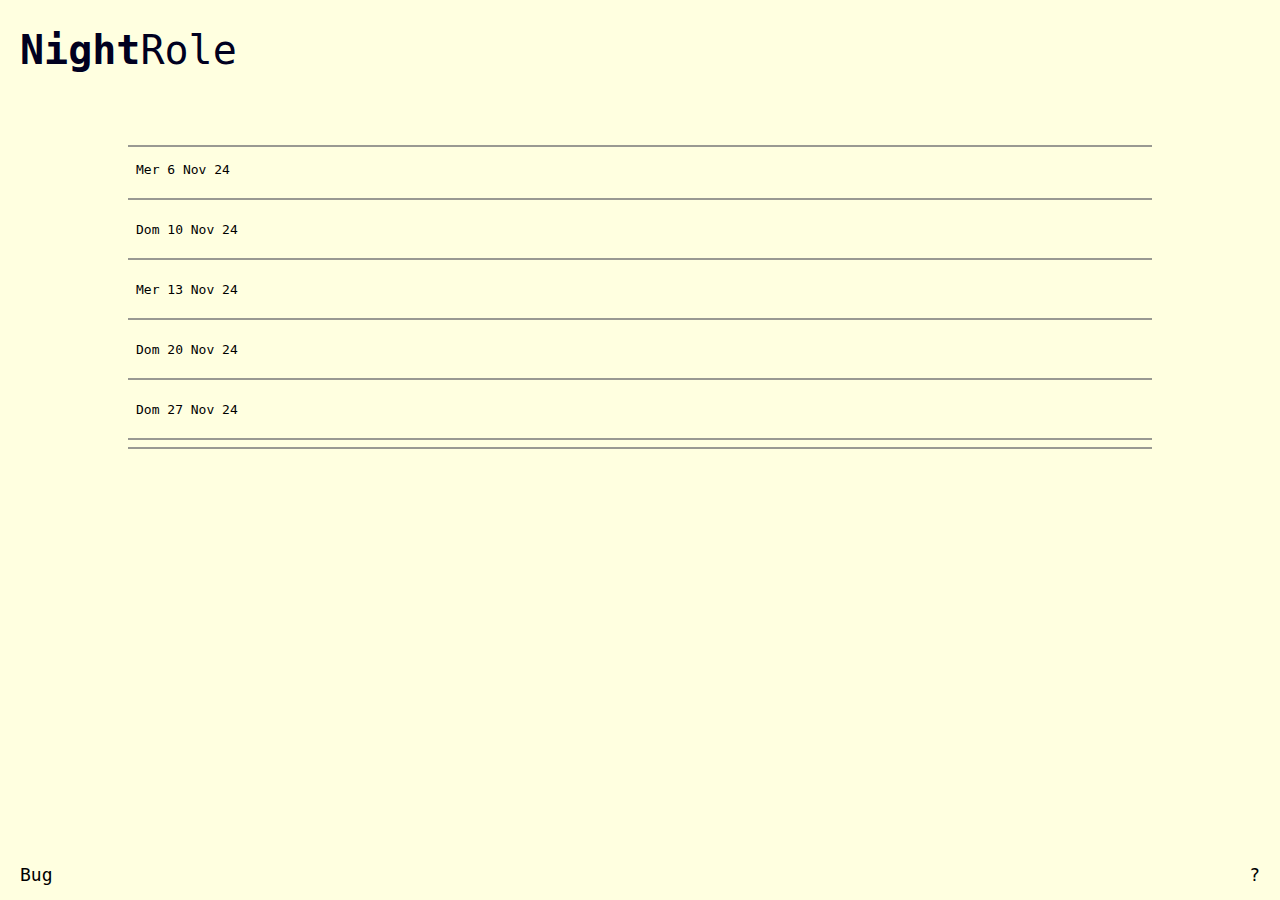
<file: index.html>
<!DOCTYPE html>
<html lang="it">

<head>
    <meta charset="UTF-8">
    <meta name="viewport" content="width=device-width, initial-scale=1.0">
    <title>Home</title>
    <link rel="stylesheet" href="style.css">
</head>

<body>
    <h1><b>Night</b>Role</h1>

    <br><br><br>

    <div>
        <br><a href="6_11_24.html">Mer 6 Nov 24</a><br><br>
        <hr>

        <br><a href="">Dom 10 Nov 24</a><br><br>
        <hr>

        <br><a href="">Mer 13 Nov 24</a><br><br>
        <hr>

        <br><a href="">Dom 20 Nov 24</a><br><br>
        <hr>

        <br><a href="">Dom 27 Nov 24</a><br><br>
        <hr>

        <br><a href="">Dom 1 Dic 24</a><br><br>
    </div>

    <footer>
        <a class="sinistra" href="bug.html">Bug</a>
        <a class="destra" href="info.html">?</a>
    </footer>
</body>

</html>
<!-- CIAO -->
</file>
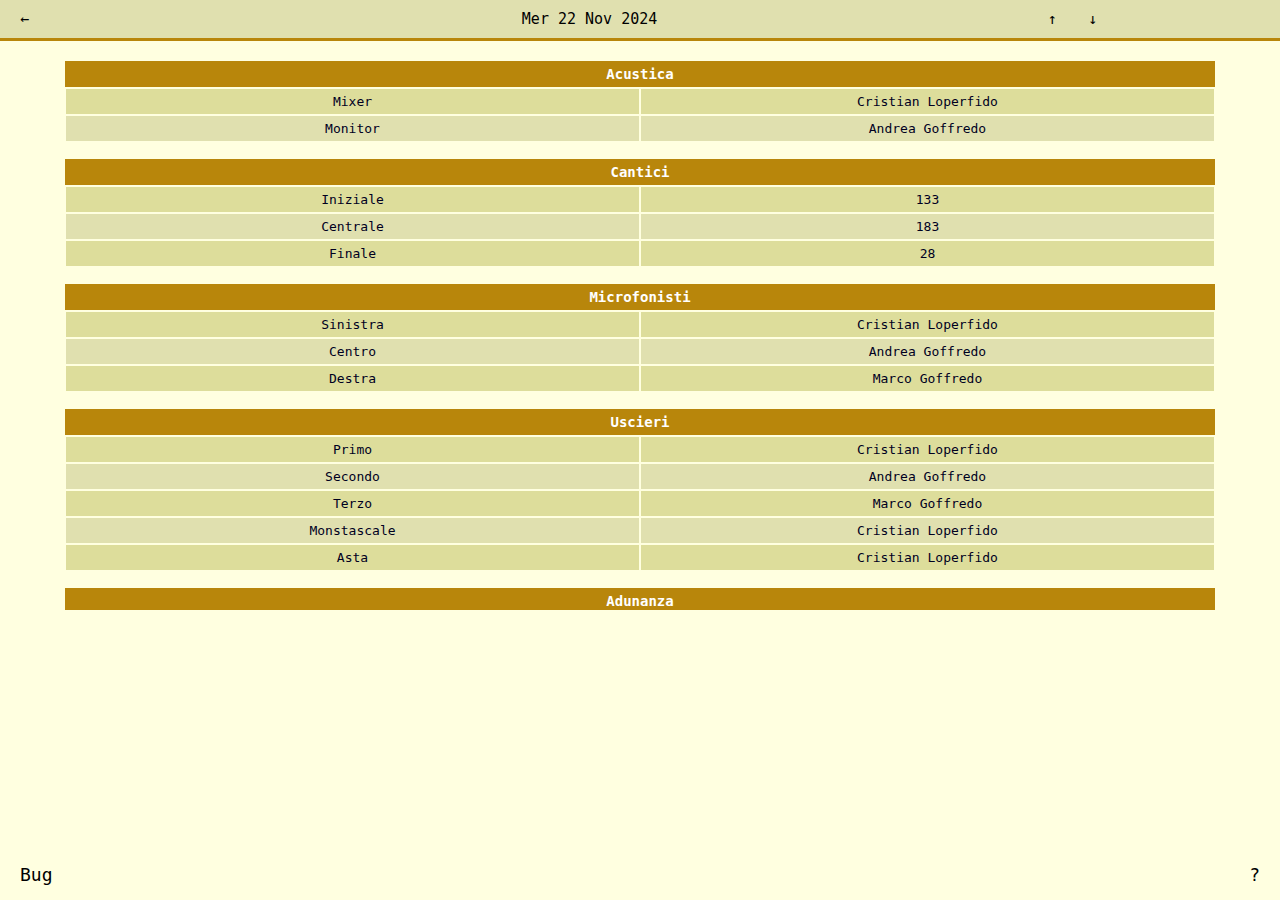
<file: 6_11_24.html>
<!DOCTYPE html>
<html lang="it">

<head>
    <meta charset="UTF-8">
    <meta name="viewport" content="width=device-width, initial-scale=1.0">
    <title>6/11/24</title>
    <link rel="stylesheet" href="style.css">
</head>

<body>
    <nav>
        <a class="sinistra" href="index.html">←</a>
        <a class="centro" id="giorno">Mer 22 Nov 2024</a>
        <a class="destra" id="settimana_successiva">↑</a>
        <a class="destra_destra" id="settimana_precedente">↓</a>
    </nav>

    <br><br><br><br>
    <article class="span">
        <p>Acustica</p>
        <table>
            <tr>
                <td>Mixer</td>
                <td>Cristian Loperfido</td>
            </tr>
            <tr>
                <td>Monitor</td>
                <td>Andrea Goffredo</td>
            </tr>
        </table>

        <br>
        <p>Cantici</p>
        <table>
            <tr>
                <td>Iniziale</td>
                <td>133</td>
            </tr>
            <tr>
                <td>Centrale</td>
                <td>183</td>
            </tr>
            <tr>
                <td>Finale</td>
                <td>28</td>
            </tr>
        </table>

        <br>
        <p>Microfonisti</p>
        <table>
            <tr>
                <td>Sinistra</td>
                <td>Cristian Loperfido</td>
            </tr>
            <tr>
                <td>Centro</td>
                <td>Andrea Goffredo</td>
            </tr>
            <tr>
                <td>Destra</td>
                <td>Marco Goffredo</td>
            </tr>
        </table>

        <br>
        <p>Uscieri</p>
        <table>
            <tr>
                <td>Primo</td>
                <td>Cristian Loperfido</td>
            </tr>
            <tr>
                <td>Secondo</td>
                <td>Andrea Goffredo</td>
            </tr>
            <tr>
                <td>Terzo</td>
                <td>Marco Goffredo</td>
            </tr>
            <tr>
                <td>Monstascale</td>
                <td>Cristian Loperfido</td>
            </tr>
            <tr>
                <td>Asta</td>
                <td>Cristian Loperfido</td>
            </tr>
        </table>

        <br>
        <p>Adunanza</p>
        <table>
            <tr>
                <td>Presidente</td>
                <td>Cristian Loperfido</td>
            </tr>
            <tr>
                <td>Preghiera Inizio</td>
                <td>Andrea Goffredo</td>
            </tr>
            <tr>
                <td>Preghiera Fine</td>
                <td>Marco Goffredo</td>
            </tr>
        </table>

        <br>
        <p>Mercoledì</p>
        <table>
            <tr>
                <td>Tesori</td>
                <td>Cristian Loperfido</td>
            </tr>
            <tr>
                <td>Gemme</td>
                <td>Andrea Goffredo</td>
            </tr>
            <tr>
                <td>Lettura Bibbia</td>
                <td>Marco Goffredo</td>
            </tr>

            <tr>
                <td>Efficaci Ministero 1</td>
                <td>Andrea Goffredo</td>
            </tr>
            <tr>
                <td>Efficaci Ministero 2</td>
                <td>Andrea Goffredo</td>
            </tr>
            <tr>
                <td>Efficaci Ministero 3</td>
                <td>Andrea Goffredo</td>
            </tr>

            <tr>
                <td>Vita Cristiana</td>
                <td>Cristian Loperfido</td>
            </tr>
            <tr>
                <td>Bisogni Locali</td>
                <td>Marco Goffredo</td>
            </tr>
            <tr>
                <td>Conduttore Studio</td>
                <td>Cristian Loperfido</td>
            </tr>
            <tr>
                <td>Lettore Studio</td>
                <td>Andrea Goffredo</td>
            </tr>
        </table>

        <br>
        <p>Domenica</p>
        <table>
            <tr>
                <td>Oratore</td>
                <td>Cristian Loperfido</td>
            </tr>
            <tr>
                <td>Conduttore Rivista</td>
                <td>Andrea Goffredo</td>
            </tr>
            <tr>
                <td>Lettore Rivista</td>
                <td>Marco Goffredo</td>
            </tr>
        </table>
    </article>

    <footer>
        <a class="sinistra" href="bug.html">Bug</a>
        <a class="destra" href="info.html">?</a>
    </footer>
</body>

</html>
</file>
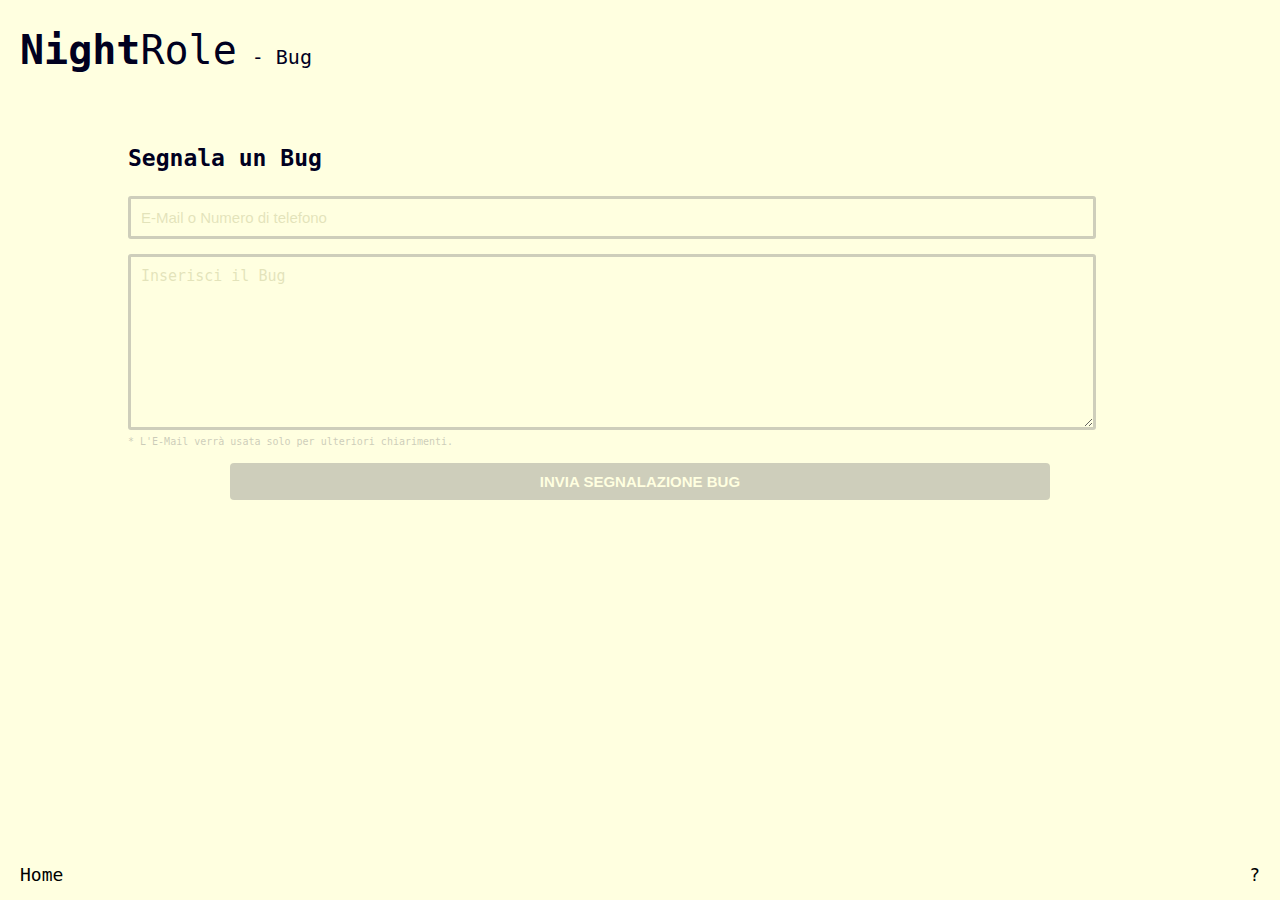
<file: bug.html>
<!DOCTYPE html>
<html lang="it">

<head>
    <meta charset="UTF-8">
    <meta name="viewport" content="width=device-width, initial-scale=1.0">
    <title>Bug</title>
    <link rel="stylesheet" href="style.css">
</head>

<body>
    <h1 onclick="window.location.href='index.html'"><b>Night</b>Role<r>- Bug</r>
    </h1>

    <br><br><br>

    <article>
        <h2>Segnala un Bug</h2>
        <form action="">
            <label id="label_mail" for="">Inserisci E-Mail o Numero di telefono</label><br>
            <input required id="input_mail" type="email" placeholder="E-Mail o Numero di telefono">
            <br>
            <label id="label_testo" for="">Inserisci il Bug</label><br>
            <textarea required name="" id="input_testo" placeholder="Inserisci il Bug"></textarea>
            <br>
            <t>* L'E-Mail verrà usata solo per ulteriori chiarimenti.</t>
            <br><br>
            <button type="submit">INVIA SEGNALAZIONE BUG</button>
        </form>
    </article>

    <footer>
        <a class="sinistra" href="index.html">Home</a>
        <a class="destra" href="info.html">?</a>
    </footer>

    <script>

        const label_mail = document.getElementById('label_mail');
        const input_mail = document.getElementById('input_mail');
        const label_testo = document.getElementById('label_testo');
        const input_testo = document.getElementById('input_testo');

        input_mail.addEventListener('focus', function () {
            label_mail.style.display = 'block';
            input_mail.setAttribute('placeholder', '');
        });

        input_mail.addEventListener('blur', function () {
            label_mail.style.display = 'none';
            input_mail.setAttribute('placeholder', 'E-Mail o numero di telefono');
        });

        input_testo.addEventListener('focus', function () {
            label_testo.style.display = 'block';
            input_testo.setAttribute('placeholder', '');
        });

        input_testo.addEventListener('blur', function () {
            label_testo.style.display = 'none';
            input_testo.setAttribute('placeholder', 'Inserisci il Bug');
        });
    </script>
</body>

</html>
</file>
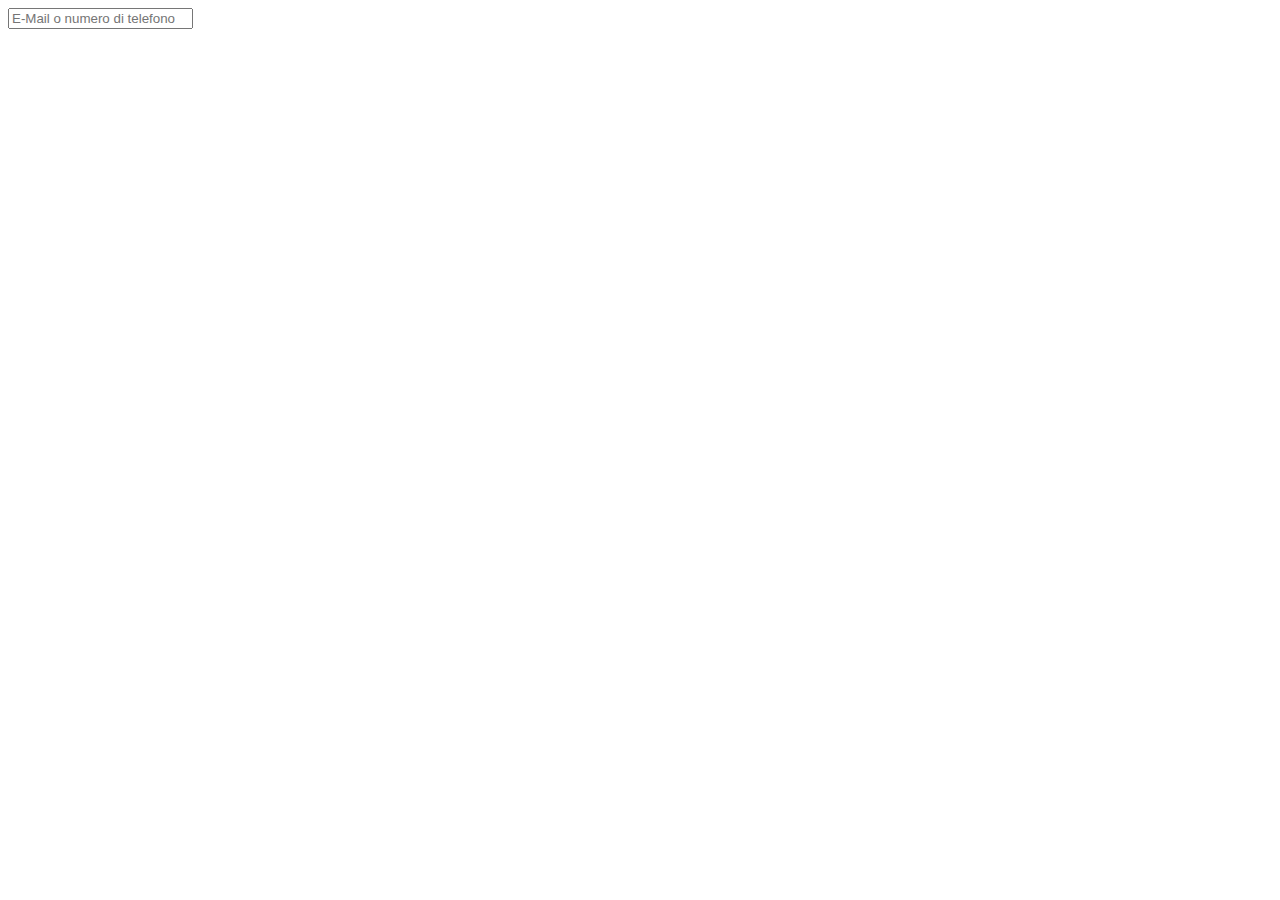
<file: esempio.html>
<!DOCTYPE html>
<html lang="it">

<head>
    <meta charset="UTF-8">
    <meta name="viewport" content="width=device-width, initial-scale=1.0">
    <title>Focus e Placeholder</title>
    <style>
        /* Stile per il label inizialmente trasparente */
        #label_mail {
            opacity: 0;
            /* Inizialmente trasparente */
            transition: opacity 0.3s;
            /* Transizione per l'opacità */
        }

        /* Stile per il label quando è visibile */
        #input_mail:focus+#label_mail {
            opacity: 1;
            /* Rende visibile il label quando l'input è in focus */
        }

        /* Stile per l'input */
        input {
            margin-bottom: 10px;
            /* Spazio sotto l'input */
        }
    </style>
</head>

<body>

    <input id="input_mail" type="email" placeholder="E-Mail o numero di telefono">
    <label id="label_mail" for="input_mail">Inserisci E-Mail o Numero di telefono</label><br>

    <script>
        // Seleziona l'input
        const inputMail = document.getElementById('input_mail');

        // Aggiungi un event listener per il focus sull'input
        inputMail.addEventListener('focus', function () {
            inputMail.setAttribute('placeholder', ''); // Nasconde il placeholder
        });

        // Aggiungi un event listener per il blur (quando il focus esce dall'input)
        inputMail.addEventListener('blur', function () {
            inputMail.setAttribute('placeholder', 'E-Mail o numero di telefono'); // Ripristina il placeholder
        });
    </script>

</body>

</html>
</file>
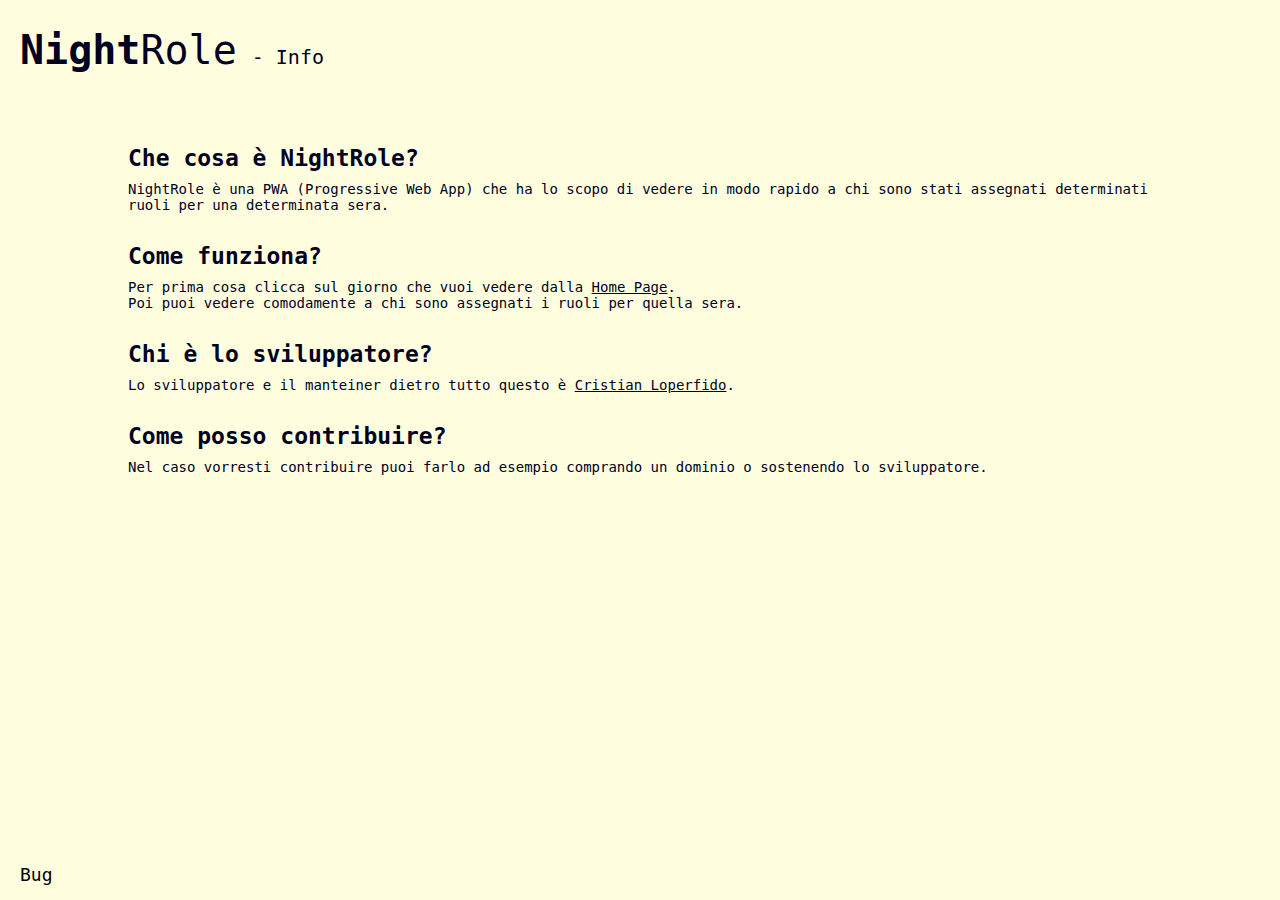
<file: info.html>
<!DOCTYPE html>
<html lang="it">

<head>
    <meta charset="UTF-8">
    <meta name="viewport" content="width=device-width, initial-scale=1.0">
    <title>Info</title>
    <link rel="stylesheet" href="style.css">
</head>

<body>
    <h1 onclick="window.location.href='index.html'"><b>Night</b>Role<r>- Info</r>
    </h1>

    <br><br><br>

    <article>
        <h2>Che cosa è NightRole?</h2>
        <p>NightRole è una PWA (Progressive Web App) che ha lo scopo di vedere in modo rapido a chi sono stati assegnati
            determinati ruoli per una determinata sera.</p>
        <br>
        <br>
        <h2>Come funziona?</h2>
        <p>Per prima cosa clicca sul giorno che vuoi vedere dalla <a href="index.html">Home Page</a>.
            <br>Poi puoi vedere comodamente a chi sono assegnati i ruoli per quella sera.
        </p>
        <br>
        <br>
        <h2>Chi è lo sviluppatore?</h2>
        <p>Lo sviluppatore e il manteiner dietro tutto questo è <a
                href="https://cristianloperfido.altervista.org">Cristian Loperfido</a>.</p>
        <br><br>
        <h2>Come posso contribuire?</h2>
        <p>Nel caso vorresti contribuire puoi farlo ad esempio comprando un dominio o sostenendo lo sviluppatore.</p>
    </article>

    <footer>
        <a class="sinistra" href="bug.html">Bug</a>
        <a class="destra" href=""></a>
    </footer>
</body>

</html>
</file>
<file: style.css>
* {
    transition: 0.5 ease-in-out;
}

body {
    background-color: #ffffe0;
    color: #00001f;
    text-align: left;
    font-family: monospace;
    margin: 0;

}

h1 {
    font-size: 40px;
    font-weight: 100;
    margin-left: 20px;
    transition: all 0.2s ease-in-out;
}

h1 b {
    font-weight: 900;
}

h1:hover {
    animation: animazione_h1 1s;
}

@keyframes animazione_h1 {
    0% {
        transform: translateX(0px) translateY(0px);
    }

    20% {
        transform: translateX(-20px) translateY(-20px);
    }

    40% {
        transform: translateX(20px) translateY(-20px);
    }

    60% {
        transform: translateX(20px) translateY(20px);
    }

    80% {
        transform: translateX(-20px) translateY(20px);
    }

    100% {
        transform: translateX(0px) translateY(0px);
    }
}

h1 r {
    font-size: 20px;
    margin-left: 15px;
    font-weight: 500;
}

div {
    height: 300px;
    border-top: 2px solid #00001f66;
    border-bottom: 2px solid #00001f66;
    width: 80%;
    margin-left: 10%;

    /* Nasconde la barra di scorrimento */
    scrollbar-width: none;
    /* Nascondere la barra di scorrimento su FireFox*/
    overflow-y: scroll;
    /* Abilita lo scorrimento fluido su iOS */
    -webkit-overflow-scrolling: touch;
}

/* Nasconde la barra di scorrimento su Chrome, Safari e Edge */
div::-webkit-scrollbar {
    display: none;
}

div a {
    width: 100%;
    color: black;
    text-decoration: none;
    padding: 5px;
    border-left: 3px solid transparent;
    transition: all 0.2s ease-in-out;
}

div a:hover {
    text-decoration: underline;
    background-color: #e0e0af;
    border-left: 3px solid darkgoldenrod;
}

div hr {
    border: 1px solid #00001f66;
}

footer {
    position: absolute;
    position: fixed;

    bottom: 0;
    width: 100%;

    display: flex;
}

footer a {
    color: black;
    text-decoration: none;
    font-size: 11px;
    padding-bottom: 15px;
    background-color: #ffffe0;
    padding-top: 10px;
}

footer a:hover {
    text-decoration: underline;
}

footer .sinistra {
    width: 50%;
    text-align: left;
    font-size: 18px;
    padding-left: 20px;
    transition: all 0.3s ease-in-out;
}

footer .destra {
    width: 50%;
    text-align: right;
    font-size: 18px;
    padding-right: 20px;
}

article {
    width: 80%;
    margin-left: 10%;
    height: 470px;

    /* Nasconde la barra di scorrimento */
    scrollbar-width: none;
    /* Nascondere la barra di scorrimento su FireFox*/
    overflow-y: scroll;
    /* Abilita lo scorrimento fluido su iOS */
    -webkit-overflow-scrolling: touch;

    position: relative;
}

/* Nasconde la barra di scorrimento su Chrome, Safari e Edge */
article::-webkit-scrollbar {
    display: none;
}

article h2 {
    font-size: 23px;
    font-weight: 600;
    padding: 0px;
    margin: 0px;
    margin-bottom: 10px;
}

article p {
    padding: 0px;
    margin: 0px;
    font-size: 14px;
    font-weight: 300;
}

article p a {
    color: #00001f;

}

form {
    margin: 0;
    padding: 0;
}

#label_mail {
    color: darkgoldenrod;
    position: absolute;
    top: 49px;
    left: 20px;
    background-color: #ffffe0;
    /* Colore di sfondo per nascondere il bordo */
    padding: 0 3px;
    /* Spazio attorno al testo */
    font-size: 10px;
    display: none;
}

#label_testo {
    color: darkgoldenrod;
    position: absolute;
    top: 109px;
    left: 20px;
    background-color: #ffffe0;
    /* Colore di sfondo per nascondere il bordo */
    padding: 0 3px;
    /* Spazio attorno al testo */
    font-size: 10px;
    display: none;
}

article input {
    margin: 0;
    width: 92%;
    font-size: 15px;

    appearance: none;
    /* Disabilita lo stile di default */
    -webkit-appearance: none;
    /* Per i browser WebKit */
    -moz-appearance: none;
    /* Per Firefox */
    outline: none;
    /* toglie il bordo nel focus*/

    background-color: #ffffe0;
    border: 3px solid #00001f31;
    border-radius: 3px;

    margin-top: 0px;
    padding: 10px;
    transition: 0.3 ease-in-out;
}

article textarea {
    margin: 0;
    width: 92%;
    font-size: 15px;
    outline: none;
    background-color: #ffffe0;
    border: 3px solid #00001f31;
    border-radius: 3px;

    margin-top: 0px;
    padding: 10px;
    transition: 0.3 ease-in-out;
    max-width: 92%;
    min-width: 92%;

    min-height: 150px;
    height: 150px;
}


textarea::placeholder {
    color: #cece9e91;
    opacity: 1;
}

input::placeholder {
    color: #cece9e91;
    opacity: 1;
}

/* Stile per il focus */
input:focus {
    border: 3px solid darkgoldenrod;
}

textarea:focus {
    border: 3px solid darkgoldenrod;
}

button {
    background-color: #00001f31;
    color: #ffffe0;
    width: 80%;
    margin-left: 10%;
    border-radius: 4px;
    border: 0px solid transparent;
    padding-top: 10px;
    padding-bottom: 10px;
    font-size: 15px;
    font-weight: 600;
    appearance: none;
    -webkit-appearance: none;
    -moz-appearance: none;
    outline: none;
}

button:hover {
    background-color: #00001f66;
    color: #ffffff;
}

button:focus {
    background-color: #0f8c2cc7;
}

article t {
    margin-top: 2px;
    font-weight: 100;
    opacity: 20%;
    font-size: 10px;
}

/*  Date  */

nav {
    padding-top: 10px;
    padding-bottom: 10px;
    position: absolute;
    top: 0;
    width: 100%;
    position: fixed;
    display: flex;
    background-color: #e0e0af;
    border-bottom: 3px solid darkgoldenrod;
}

nav a {
    color: black;
    text-decoration: none;
    font-size: 15px;
}

nav a:hover {
    text-decoration: underline;
}

nav .sinistra {
    width: 28%;
    text-align: left;
    padding-left: 20px;
}

nav .centro {
    width: 33%;
    text-align: center;
}

nav .destra {
    width: 20%;
    text-align: right;

}

nav .destra_destra {
    width: 2%;
    text-align: right;
    margin-right: 10px;
    margin-left: 15px;
}

.span {
    width: 90%;
    margin-left: 5%;
    height: 550px;
}

.span p {
    text-align: center;
    border: 1px solid #ffffe0;
    border-bottom: 0px;
    font-weight: 800;
    background-color: darkgoldenrod !important;
    padding-bottom: 5px;
    padding-top: 5px;
    color: white;
}

table {
    width: 100%;
    border-collapse: collapse;
    background-color: #dddd9b;
}

td {
    width: 50%;
    /* colore bordi */
    border: 2px solid #ffffe0;
    padding: 5px;
    text-align: center;
}

tr:nth-child(even) {
    background-color: #e0e0af;
}
</file>
